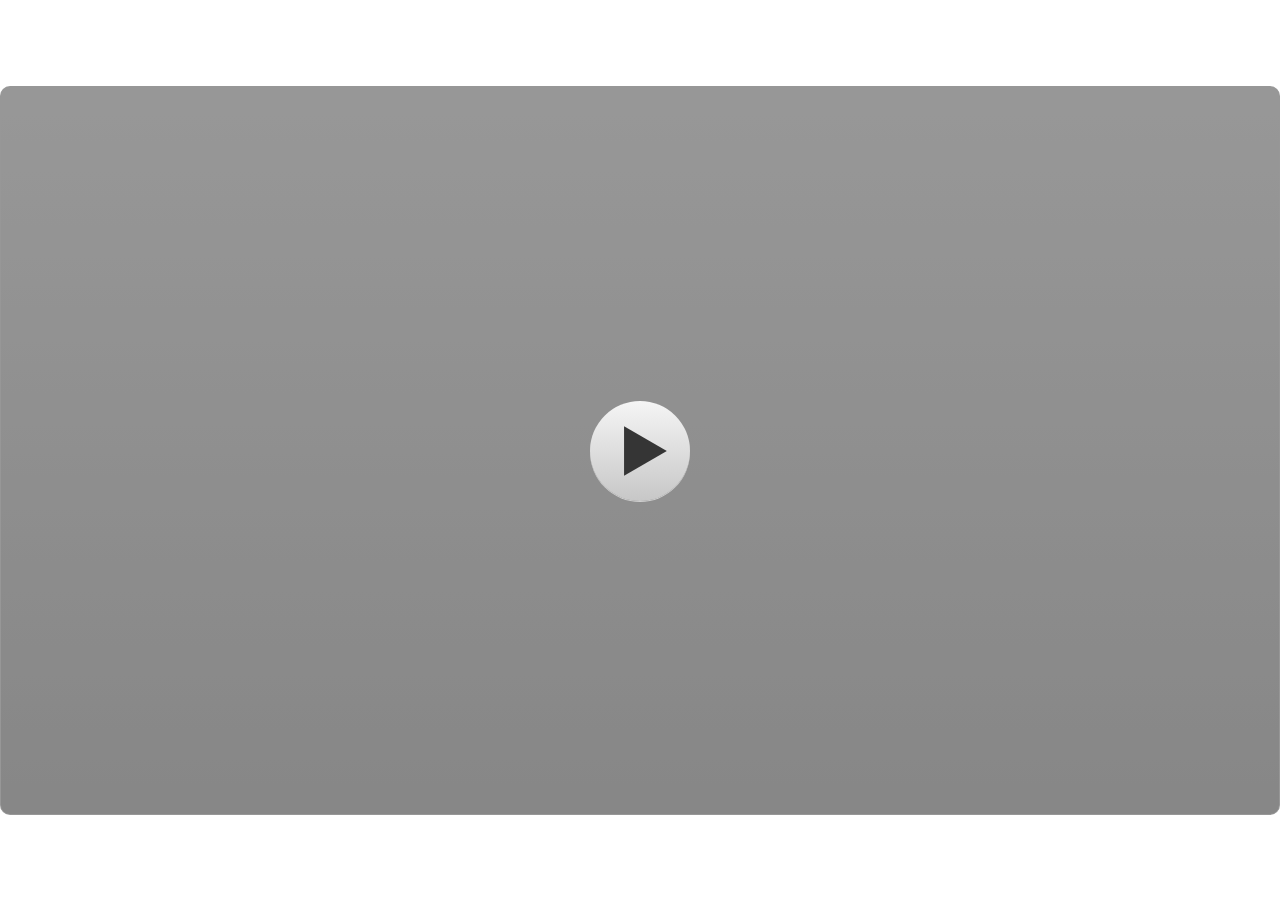
<file: index.html>
<!doctype html>
<html lang="en-US">
<head>
  <meta charset="utf-8">
  <!-- Created using Storyline 3 - http://www.articulate.com  -->
  <!-- version: 3.17.27621.0 -->
  <title>Eumath Aljabar</title>
  <meta http-equiv="x-ua-compatible" content="IE=edge"/>
  <meta name="viewport" content="width=device-width,initial-scale=1,user-scalable=no,shrink-to-fit=no,minimal-ui"/>
  <meta name="apple-mobile-web-app-capable" content="yes"/>
  <style>
    html, body { height: 100%; padding: 0; margin: 0 }
    #app { height: 100%; width: 100%; }
  </style>
  
  <script>window.THREE = { };</script>
</head>
<body style="background: #FFFFFF" class="cs-HTML theme-classic">
  <!-- 360 -->
  <script>!function(e){var i=/iPhone/i,o=/iPod/i,n=/iPad/i,t=/(?=.*\bAndroid\b)(?=.*\bMobile\b)/i,d=/Android/i,s=/(?=.*\bAndroid\b)(?=.*\bSD4930UR\b)/i,b=/(?=.*\bAndroid\b)(?=.*\b(?:KFOT|KFTT|KFJWI|KFJWA|KFSOWI|KFTHWI|KFTHWA|KFAPWI|KFAPWA|KFARWI|KFASWI|KFSAWI|KFSAWA)\b)/i,r=/IEMobile/i,h=/(?=.*\bWindows\b)(?=.*\bARM\b)/i,a=/BlackBerry/i,l=/BB10/i,p=/Opera Mini/i,f=/(CriOS|Chrome)(?=.*\bMobile\b)/i,u=/(?=.*\bFirefox\b)(?=.*\bMobile\b)/i,c=new RegExp("(?:Nexus 7|BNTV250|Kindle Fire|Silk|GT-P1000)","i"),w=function(e,i){return e.test(i)},A=function(e){var A=e||navigator.userAgent,v=A.split("[FBAN");if(void 0!==v[1]&&(A=v[0]),this.apple={phone:w(i,A),ipod:w(o,A),tablet:!w(i,A)&&w(n,A),device:w(i,A)||w(o,A)||w(n,A)},this.amazon={phone:w(s,A),tablet:!w(s,A)&&w(b,A),device:w(s,A)||w(b,A)},this.android={phone:w(s,A)||w(t,A),tablet:!w(s,A)&&!w(t,A)&&(w(b,A)||w(d,A)),device:w(s,A)||w(b,A)||w(t,A)||w(d,A)},this.windows={phone:w(r,A),tablet:w(h,A),device:w(r,A)||w(h,A)},this.other={blackberry:w(a,A),blackberry10:w(l,A),opera:w(p,A),firefox:w(u,A),chrome:w(f,A),device:w(a,A)||w(l,A)||w(p,A)||w(u,A)||w(f,A)},this.seven_inch=w(c,A),this.any=this.apple.device||this.android.device||this.windows.device||this.other.device||this.seven_inch,this.phone=this.apple.phone||this.android.phone||this.windows.phone,this.tablet=this.apple.tablet||this.android.tablet||this.windows.tablet,"undefined"==typeof window)return this},v=function(){var e=new A;return e.Class=A,e};"undefined"!=typeof module&&module.exports&&"undefined"==typeof window?module.exports=A:"undefined"!=typeof module&&module.exports&&"undefined"!=typeof window?module.exports=v():"function"==typeof define&&define.amd?define("isMobile",[],e.isMobile=v()):e.isMobile=v()}(this);
    window.isMobile.apple.tablet = window.isMobile.apple.tablet ||
      (navigator.platform === 'MacIntel' && navigator.maxTouchPoints > 1);
    window.isMobile.apple.device = window.isMobile.apple.device || window.isMobile.apple.tablet;
    window.isMobile.tablet = window.isMobile.tablet || window.isMobile.apple.tablet;
    window.isMobile.any = window.isMobile.any || window.isMobile.apple.tablet;
  </script>

  <div id="focus-sink" tabindex="-1"></div>

  <div id="preso"></div>
  <script>
    window.DS = {};
    window.globals = {
      DATA_PATH_BASE: '',
      HAS_FRAME: true,
      HAS_SLIDE: true,

      lmsPresent: false,
      tinCanPresent: false,
      cmi5Present: false,
      aoSupport: false,
      scale: 'show all',
      captureRc: false,
      browserSize: 'fullscreen',
      bgColor: '#FFFFFF',
      features: '',
      themeName: 'classic',
      preloaderColor: '#FFFFFF',
      suppressAnalytics: true,
      productChannel: 'enterprise',
      publishSource: 'storyline',
      aid: '',
      cid: 'dbbebbd3-b03b-48f9-a7dd-1743f69ff2ca',
      playerVersion: '3.17.27621.0',
      maxIosVideoElements: 10,

      
      parseParams: function(qs) {
        if (window.globals.parsedParams != null) {
          return window.globals.parsedParams;
        }
        qs = (qs || window.location.search.substr(1)).split('+').join(' ');
        var params = {},
            tokens,
            re = /[?&]?([^=]+)=([^&]*)/g;

        while (tokens = re.exec(qs)) {
          params[decodeURIComponent(tokens[1]).trim()] =
            decodeURIComponent(tokens[2]).trim();
        }
        window.globals.parsedParams = params;
        return params;
      }

    };

    (function() {

      var classTypes = [ 'desktop', 'mobile', 'phone', 'tablet' ];

      var addDeviceClasses = function(prefix, testObj) {
        var curr, i;
        for (i = 0; i < classTypes.length; i++) {
          curr = classTypes[i];
          if (testObj[curr]) {
            document.body.classList.add(prefix + curr);
          }
        }
      };

      var params = window.globals.parseParams(),
          isDevicePreview = params.devicepreview === '1',
          isPhoneOverride = params.deviceType === 'phone' || (isDevicePreview && params.phone == '1'),
          isTabletOverride = (params.deviceType === 'tablet' || isDevicePreview) && !isPhoneOverride,
          isMobileOverride = isPhoneOverride || isTabletOverride;

      var deviceView = {
        desktop: !window.isMobile.any && !isMobileOverride,
        mobile: window.isMobile.any || isMobileOverride,
        phone: isPhoneOverride || (window.isMobile.phone && !isTabletOverride),
        tablet: isTabletOverride || window.isMobile.tablet
      };

      window.globals.deviceView = deviceView;
      window.isMobile.desktop = !window.isMobile.any;
      window.isMobile.mobile = window.isMobile.any;

      addDeviceClasses('view-', deviceView);

    })();
  </script>
  
  <script src='story_content/user.js' type=text/javascript></script>
  <div class="slide-loader"></div>

  <script>
    if (window.globals.deviceView.isMobile) { var doc = document, loader = doc.body.querySelector('.slide-loader'); [ 1, 2, 3 ].forEach(function(n) { var d = doc.createElement('div'); d.style.backgroundColor = window.globals.preloaderColor; d.classList.add('mobile-loader-dot'); d.classList.add('dot' + n); loader.appendChild(d); }); }
  </script>

  <div class="mobile-load-title-overlay" style="display: none">
    <div class="mobile-load-title">Eumath Aljabar</div>
  </div>

  <div class="mobile-chrome-warning"></div>

  <script>
    
    if (window.autoSpider && window.vInterfaceObject) {
      document.querySelector('.mobile-load-title-overlay').style.display = 'none';
    }
  </script>

  

  <link rel="stylesheet" href="html5/data/css/output.min.css" data-noprefix/>
</body>
<script src="html5/lib/scripts/bootstrapper.min.js"></script>
</html>
</file>
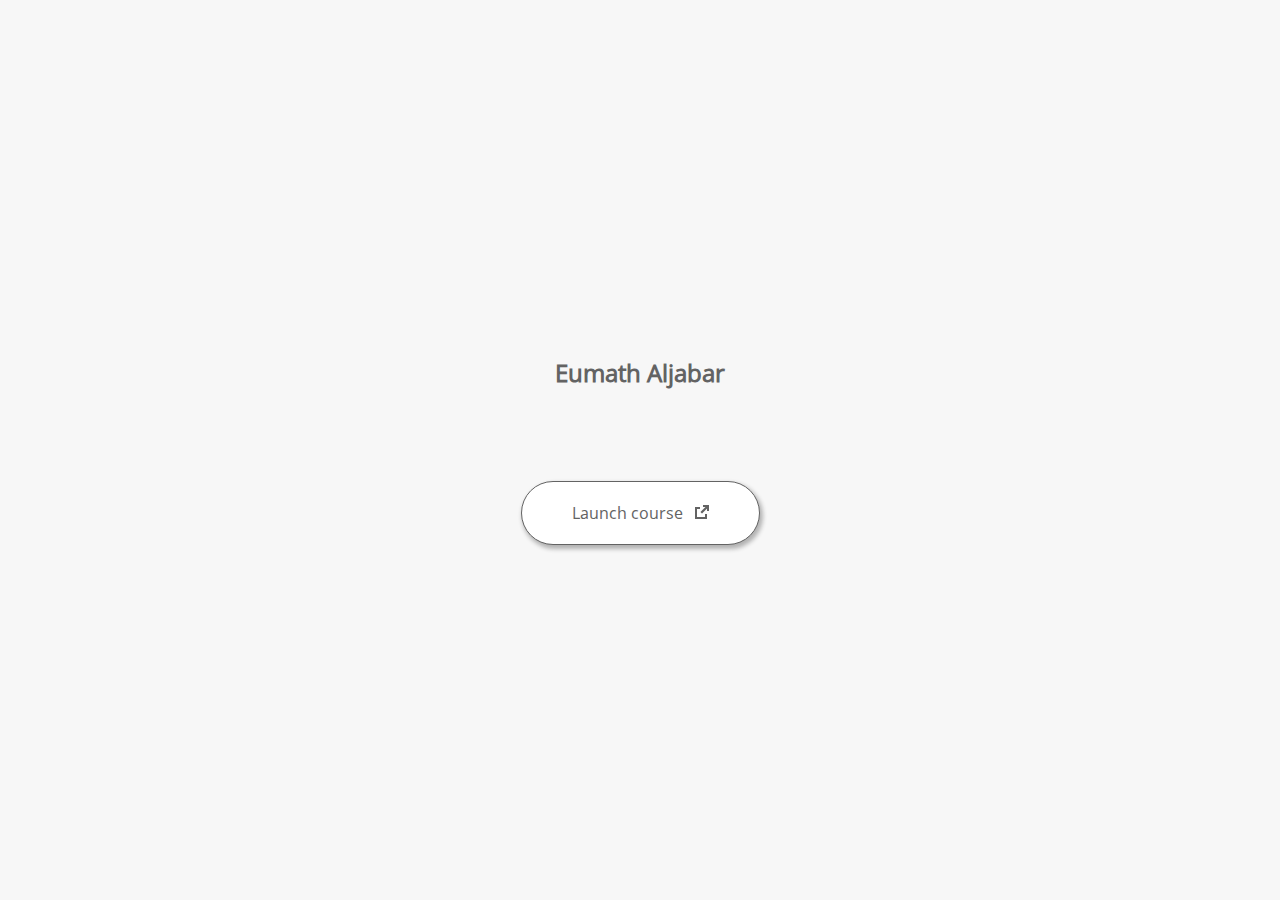
<file: launcher.html>
﻿<html lang="en-US">
	<head>
		<!-- Created using Storyline 3 - http://www.articulate.com  --> 
		<!-- version: 3.17.27621.0 --> 

		<title>Eumath Aljabar</title>
    <style>
      @font-face {
        font-family: "Open Sans Full";
        font-style: normal;
        font-weight: 400;
        src: local("Open Sans"),
             local("OpenSans"),
             url(html5/lib/stylesheets/mobile-fonts/open-sans-regular.woff) format("woff")
      }
      body {
        background-color: #F7F7F7;
      }
      h1 {
        color: #636363;
        font-family: "Open Sans Full", Helvetica, sans-serif;
        font-size: 150%;
        margin-bottom: 92px;
        padding-bottom: 0;
      }

      button {
        background-color: #FFF;
        border: 1px solid #636363;
        border-radius: 80px;
        box-shadow: 2px 3px 4px 1px rgba(39, 39, 39, 0.33);
        color: #636363;
        font-family: "Open Sans Full", Helvetica, sans-serif;
        font-size: 100%;
        padding: 20px 50px;
      }
      img {
        height: 15px;
        width: 15px;
        margin-left: 8px;
      }
    </style>
		<script>
			
			/******************************************************************************/
			//
			// NOTE TO DEVELOPERS:
			// The following code should be integrated with your web page in order to open
			// the presentation in a new window.  To launch the presentation immediately, 
			// simply copy the code below into your web page.  To launch the presentation
			// when a button or link is clicked, call LaunchPresentation when the onClick
			// event is triggered.
			//
			/******************************************************************************/		
		
		
			var Safari =  (navigator.appVersion.indexOf("Safari") >= 0);
			
			var g_bChromeless = false;
			var g_bResizeable = false;
			var g_nContentWidth = 1300;
			var g_nContentHeight = 740;
			var g_strStartPage = "story.html" + document.location.search;
			var g_strBrowserSize = "fullscreen";
		
			function LaunchContent()
			{
				var nWidth = screen.availWidth;
				var nHeight = screen.availHeight;

				if (nWidth > g_nContentWidth && nHeight > g_nContentHeight && g_strBrowserSize != "fullscreen")
				{
					nWidth = g_nContentWidth;
					nHeight = g_nContentHeight;
					
					if (!Safari && !g_bChromeless)
					{
						nWidth += 17;
					}
				}

				// Build the options string
				var strOptions = "width=" + nWidth +",height=" + nHeight;
				if (g_bResizeable)
				{
					strOptions += ",resizable=yes"
				}
				else
				{
					strOptions += ",resizable=no"
				}

				if (g_bChromeless)
				{
					strOptions += ", status=0, toolbar=0, location=0, menubar=0, scrollbars=0";
				}
				else
				{
					strOptions += ", status=1, toolbar=1, location=1, menubar=1, scrollbars=1";
				}

				// Launch the URL
				if (Safari)
				{
					var oWnd = window.open("", "_blank", strOptions);
					oWnd.location = g_strStartPage;
				}
				else
				{
					window.open(g_strStartPage , "_blank", strOptions);
				}
			}

			
			
		</script>
		
	</head>
	
	<body onload="setTimeout('LaunchContent()', 100);">
		<center>
			<table width="100%" height="100%" border="0" cellpadding="0" cellspacing="0">
				<tr>
					<td>
						<center>
              <h1 tabIndex="-1">Eumath Aljabar</h1>
							<button onclick="LaunchContent()" aria-label="Launch course: opens in new window">Launch course <img src="story_content/external_window.png" style="border-style: none; height: 14px; width: 14px;" tabIndex="-1" aria-hidden="true"/></button>
						</center>
					</td>
				</tr>
			</table>
		</center>
	</body>
</html>
</file>
